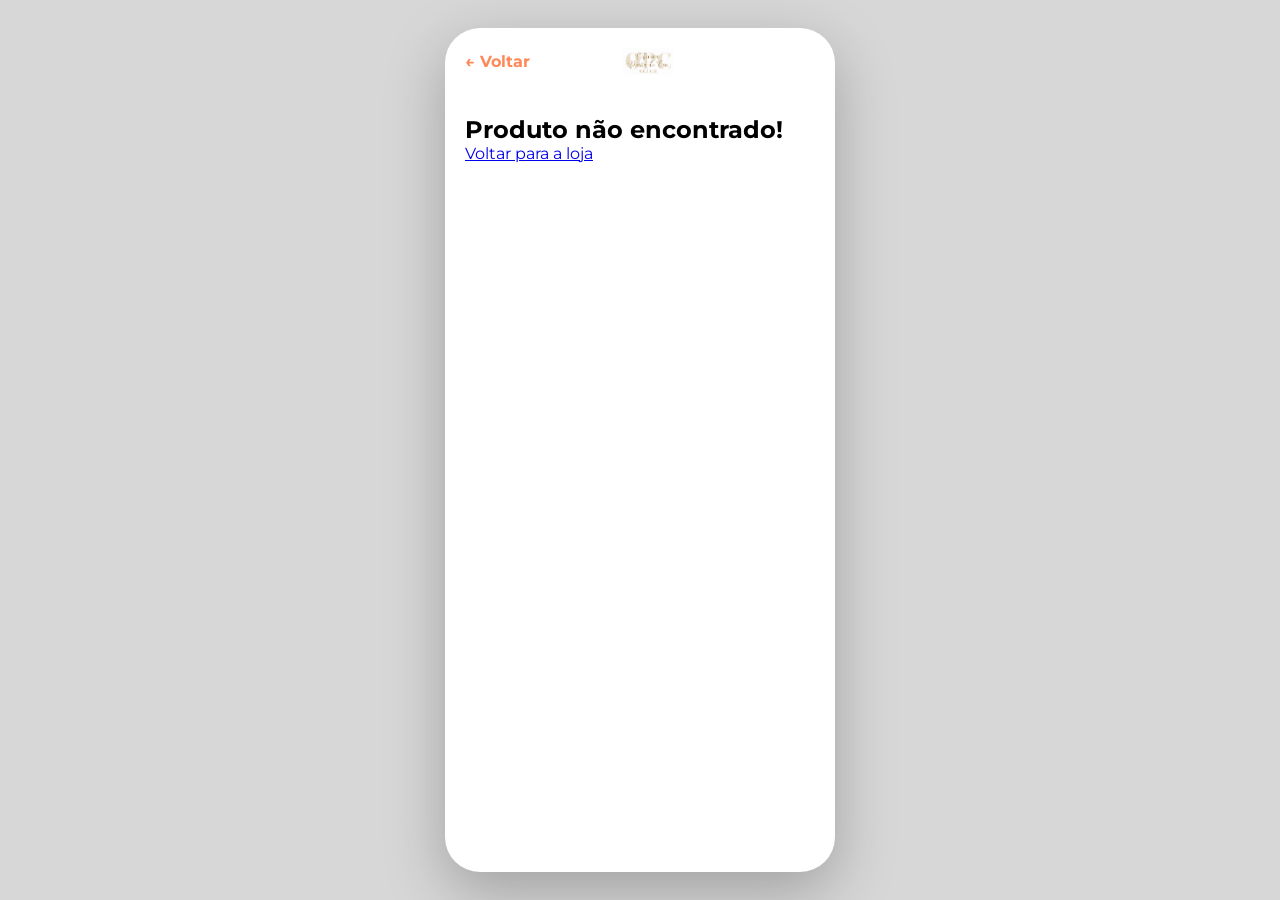
<file: produto.html>
<!DOCTYPE html>
<html lang="pt-BR">
<head>
    <meta charset="UTF-8">
    <meta name="viewport" content="width=device-width, initial-scale=1.0">
    <title>Detalhes do Produto</title>
    <link rel="stylesheet" href="style.css">
    <link href="https://fonts.googleapis.com/css2?family=Montserrat:wght=300;400;500;600;700&display=swap" rel="stylesheet">
    <style>
        /* Estilos para os botões de seleção de tamanho */
        .size-selector {
            display: flex;
            gap: 10px;
            justify-content: center;
            margin-bottom: 25px;
        }
        .size-btn {
            padding: 10px 20px;
            border: 2px solid #ececec;
            background: white;
            border-radius: 20px;
            font-weight: 600;
            cursor: pointer;
            transition: 0.2s;
            font-family: inherit;
        }
        .size-btn.selected {
            border-color: #C98B39;
            background: #C98B39;
            color: white;
        }
    </style>
</head>
<body>

    <div class="phone">
        <header style="flex-direction: row; justify-content: space-between; align-items: center; width: 100%;">
            <a href="index.html" style="text-decoration: none; color: #ff8758; font-weight: bold; font-size: 16px;">← Voltar</a>
            <img src="img/logo.png" class="logo" alt="Logo" style="width: 50px;">
            <div style="width: 50px;"></div>
        </header>

        <div id="detalhe-produto" style="padding: 20px;">
            </div>
    </div>

    <script src="js/produtos.js"></script>
    <script>
        document.addEventListener("DOMContentLoaded", () => {
            const urlParams = new URLSearchParams(window.location.search);
            const idProduto = parseInt(urlParams.get('id'));
            const produto = produtos.find(p => p.id === idProduto);
            const container = document.getElementById("detalhe-produto");

            if (!produto) {
                container.innerHTML = "<h2>Produto não encontrado!</h2><a href='index.html'>Voltar para a loja</a>";
                return;
            }

            // Configuração do número do cliente
            const numeroWhatsapp = "5588999075923"; 
            
            // Tamanho selecionado por padrão
            let tamanhoSelecionado = "Médio";

            // Função interna para gerar o link do WhatsApp com o tamanho atualizado
            function gerarLinkWhatsapp(tamanho) {
                const textoMensagem = `Olá! Gostaria de encomendar o produto: *${produto.nome}*\nTamanho: *${tamanho}*\nValor: R$ ${produto.preco.toFixed(2).replace('.', ',')}.`;
                return `https://wa.me/${numeroWhatsapp}?text=${encodeURIComponent(textoMensagem)}`;
            }

            // Injeta a estrutura base do produto e os botões de tamanho
            container.innerHTML = `
                <div style="text-align: center; margin-bottom: 20px;">
                    <img src="${produto.imagem}" alt="${produto.nome}" onerror="this.src='https://placehold.co/300x300?text=${encodeURIComponent(produto.nome)}'" style="width: 100%; max-height: 300px; object-fit: cover; border-radius: 20px; box-shadow: 0 5px 15px rgba(0,0,0,0.1);">
                </div>
                
                <h1 style="color: #444; font-size: 22px; margin-bottom: 10px;">${produto.nome}</h1>
                <p style="color: #ff8758; font-size: 28px; font-weight: bold; margin-bottom: 20px;">R$ ${produto.preco.toFixed(2).replace('.', ',')}</p>
                
                <p style="color: #444; font-weight: 600; font-size: 14px; margin-bottom: 10px; text-align: center;">Selecione o Tamanho:</p>
                
                <div class="size-selector">
                    <button class="size-btn" data-size="Pequeno">P (10cm)</button>
                    <button class="size-btn selected" data-size="Médio">M (20cm)</button>
                    <button class="size-btn" data-size="Grande">G (30cm)</button>
                </div>

                <a id="whatsapp-btn" href="${gerarLinkWhatsapp(tamanhoSelecionado)}" target="_blank" style="display: flex; align-items: center; justify-content: center; background: #25D366; color: white; text-decoration: none; padding: 15px; border-radius: 30px; font-weight: bold; font-size: 16px; box-shadow: 0 4px 12px rgba(37,211,102,0.3); text-align: center;">
                    Pedir pelo WhatsApp
                </a>
            `;

            // Lógica para alternar a seleção dos botões e atualizar o link de envio
            const botoesTamanho = document.querySelectorAll(".size-btn");
            const botaoWhats = document.getElementById("whatsapp-btn");

            botoesTamanho.forEach(botao => {
                botao.addEventListener("click", (e) => {
                    // Remove a classe selecionada de todos os botões de tamanho
                    botoesTamanho.forEach(b => b.classList.remove("selected"));
                    
                    // Adiciona a classe no botão clicado
                    e.target.classList.add("selected");
                    
                    // Atualiza a variável do tamanho escolhido
                    tamanhoSelecionado = e.target.getAttribute("data-category") || e.target.getAttribute("data-size");
                    
                    // Atualiza o link do botão do WhatsApp em tempo real
                    botaoWhats.setAttribute("href", gerarLinkWhatsapp(tamanhoSelecionado));
                });
            });
        });
    </script>
</body>
</html>
</file>
<file: style.css>
html{

    scroll-behavior:smooth;

}

*{

    margin:0;
    padding:0;
    box-sizing:border-box;

}

body{

    background:#d7d7d7;

    display:flex;

    justify-content:center;

    align-items:center;

    min-height:100vh;

    font-family:Montserrat,sans-serif;

}

.phone{

    width:390px;

    height:844px;

    background:white;

    border-radius:35px;

    overflow:auto;

    box-shadow:0 20px 60px rgba(0,0,0,.25);

}

header{

    padding:20px;

    display:flex;

    flex-direction:column;

    align-items:center;

    gap:10px;

}

.logo{

    width:75px;

}

.menu{

    display:flex;

    gap:40px;

    color:#f3aa0d;

    font-weight:600;

}

.banner img{

    width:100%;

    height:180px;

    object-fit:cover;

}

.phone {
    width: 390px;
    height: 844px;
    background: white;
    border-radius: 35px;
    overflow-y: auto; /* Garante a rolagem vertical interna */
    position: relative; /* Base para o posicionamento dos filhos */
    box-shadow: 0 20px 60px rgba(0,0,0,.25);
}

/* ================= FILTROS ================= */

.filters {
    display: flex;
    align-items: center;
    gap: 12px;
    overflow-x: auto; /* Permite deslizar na horizontal */
    padding: 16px;
    
    /* Faz a barra travar no topo do .phone ao rolar para baixo */
    position: sticky;
    top: 0;
    z-index: 999;
    background: white;
    
    /* Esconde a barra de rolagem feia no Windows/Linux para parecer app */
    scrollbar-width: none; 
    -webkit-overflow-scrolling: touch; /* Rotação suave no mobile */
}

/* Sub-bloco para organizar as grades de produtos dentro das categorias */
.category-section {
    margin-bottom: 25px;
}

.filters a, .filters .filter-btn {
    display: flex;
    align-items: center;
    justify-content: center;
    flex-shrink: 0;
    text-decoration: none;
    color: #444;
    background: white;
    padding: 12px 20px;
    overflow-x: auto;
    border-radius: 30px;
    font-weight: 600;
    font-size: 14px;
    white-space: nowrap;
    border: 1px solid #ececec;
    box-shadow: 0 2px 8px rgba(0,0,0,.08);
    transition: .25s;
    cursor: pointer; /* Adicionado para dar efeito de clique */
    font-family: inherit; /* Mantém a fonte Montserrat */
}

.filters .filter-btn:hover {
    background: #C98B39;
    color: white;
    transform: translateY(-2px);
}

/* Garante o destaque do botão ativo */
.filters .filter-btn.active {
    background: #C98B39;
    color: white;
    border-color: #C98B39;
}

.search{

    width:55px;

}

.title{

    display:flex;

    justify-content:space-between;

    align-items:center;

    padding:0 18px;

    margin-bottom:15px;

}

.title h2{

    color:#ff8758;

}

.title a{

    color:#ff8758;

}

.products{

    display:grid;

    grid-template-columns:1fr 1fr;

    gap:15px;

    padding:18px;

}

.card{

    background:white;

    border-radius:16px;

    overflow:hidden;

    box-shadow:0 5px 15px rgba(0,0,0,.08);

}

.card img{

    width:100%;

    height:180px;

    object-fit:cover;

}

.card h3{

    font-size:15px;

    font-weight:500;

    text-align:center;

    padding:12px;

}

.card p{

    color:#ff8758;

    font-size:24px;

    font-weight:bold;

    text-align:center;

    padding-bottom:18px;

}
</file>
